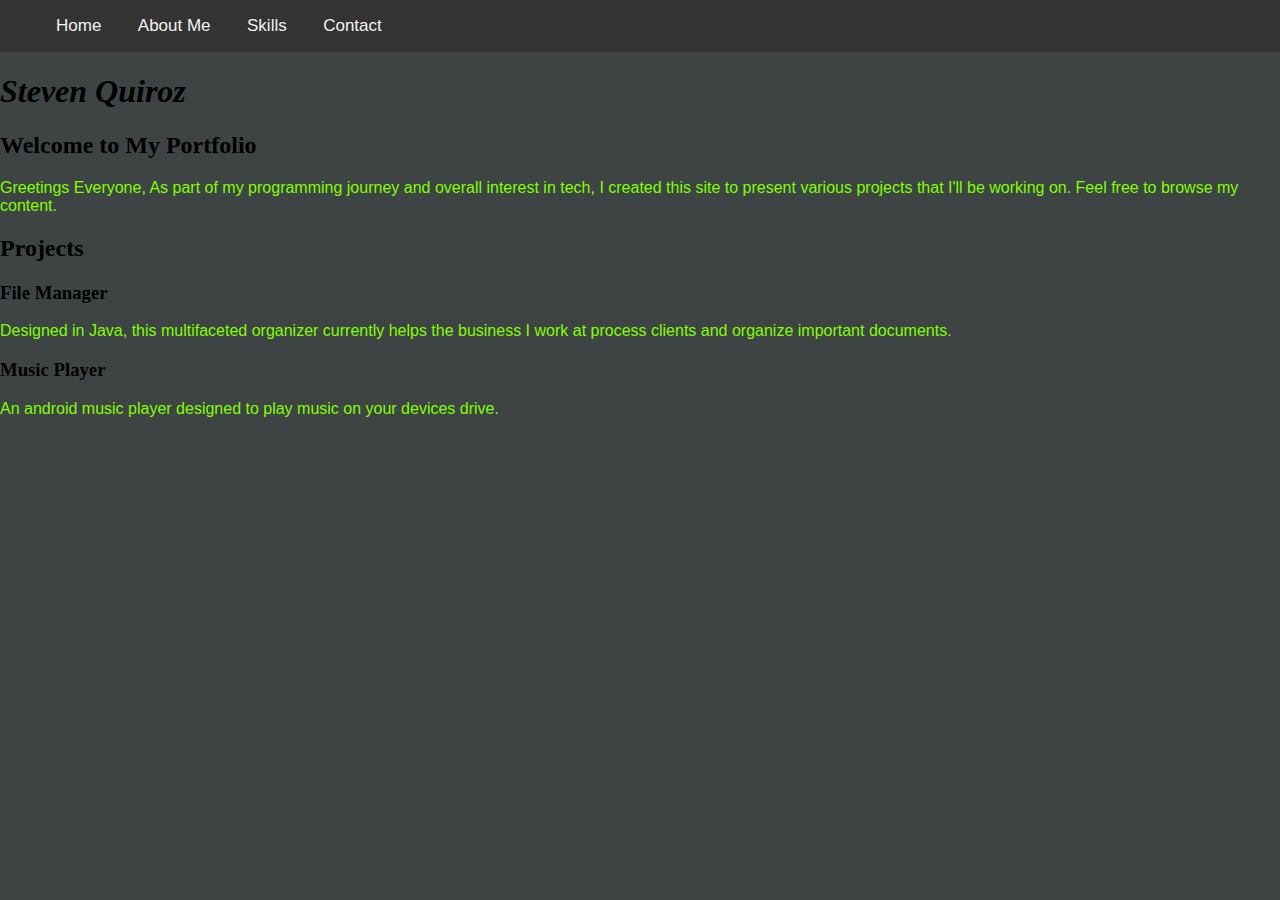
<file: index.html>
<!DOCTYPE html>

<html>

<head>
	<link href="./Style1.css" type="text/css" rel="stylesheet" />
	<title>Steve Quiroz</title>
</head>

<body>
	<title>Welcome to my page.</title>
	<header>
		<div class="topnav">
			<ul>
				<a href="./index.html"> Home</a>
				<a href="./aboutus.html">About Me</a>
				<a href="./Skills.html">Skills</a>
				<a href="./Contact.html">Contact</a>
			</ul>
		</div>
	</header>

	<main>
		<div>
			<h1><i>Steven Quiroz</i></h1>
			<h2>Welcome to My Portfolio</h2>

			<p>
				Greetings Everyone,
				As part of my programming journey and overall interest in tech, I created this site to present various projects that I'll be working on.
				Feel free to browse my content.
			</p>

		</div>

		<div>
			<h2>Projects</h2>

			<h3>File Manager</h3>
			<p>Designed in Java, this multifaceted organizer currently helps the business I work at process clients and organize important documents.</p>


			<h3>Music Player</h3>
			<p>An android music player designed to play music on your devices drive.







				<!--I'd really like a music player if possible!-->





	</main>
	<!--
<table>
	<thead rowspan="3">
		<tr>
			<th rowspan="6">Study Days</th>
			<th>Description</th>
			<th>Subject</th>
		</tr>
	</thead>
	<tbody>
		<tr>
			<td>col 1</td>
			<td>col 2</td>
			<td>col 3</td>

		</tr>
	</tbody>
</table>

-->



</body>

</html>
</file>
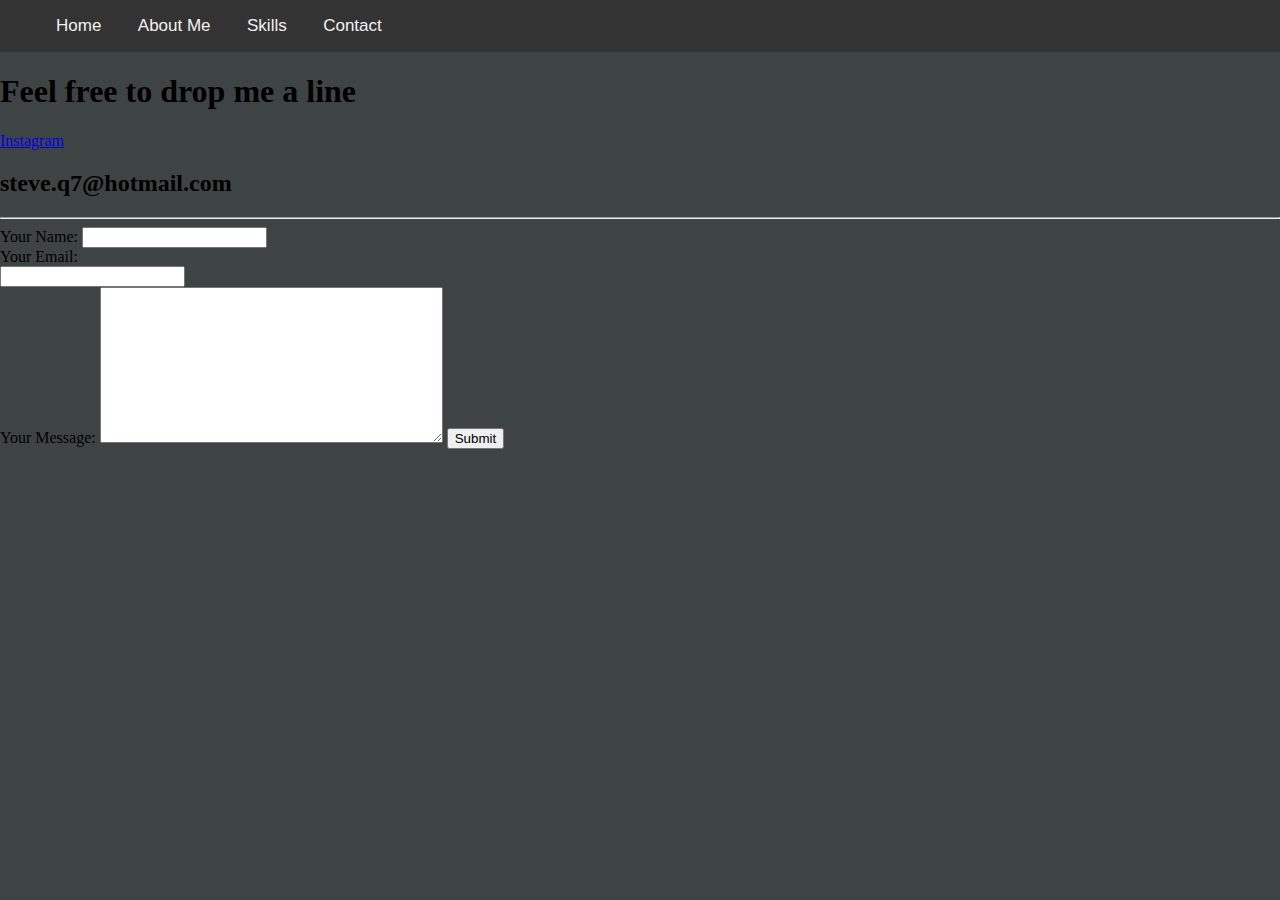
<file: Contact.html>
<!DOCTYPE html>

<html>

<head>
<link href="./Style1.css" type="text/css" rel="stylesheet" />
<title>
Steve Quiroz
</title>
</head>

<body>

<header>
	<div class= "topnav">
		<ul>
			<a href="./index.html"> Home</a>
			<a href="./aboutus.html">About Me</a>
			<a href="./Skills.html">Skills</a>
			<a href="./Contact.html">Contact</a>
		</ul>
	</div>

</header>

<h1>Feel free to drop me a line</h1>

<a href="https://www.instagram.com/_steveq_/">Instagram</a>
<h2>steve.q7@hotmail.com</h2>
<hr>

<form enctype="text/plain" action="mailto:steve.q7@outlook.com" method="post">
	<label>Your Name:</label>
	<input type="text" name="" value=""><br>
	<label>Your Email:</label><br>
	<input type="email" name="" value=""><br>
	<label>Your Message:</label>
	<textarea name="YourMessage" rows="10" cols="40"></textarea>
	<input type="submit" name="">
</form>






</body>
</file>
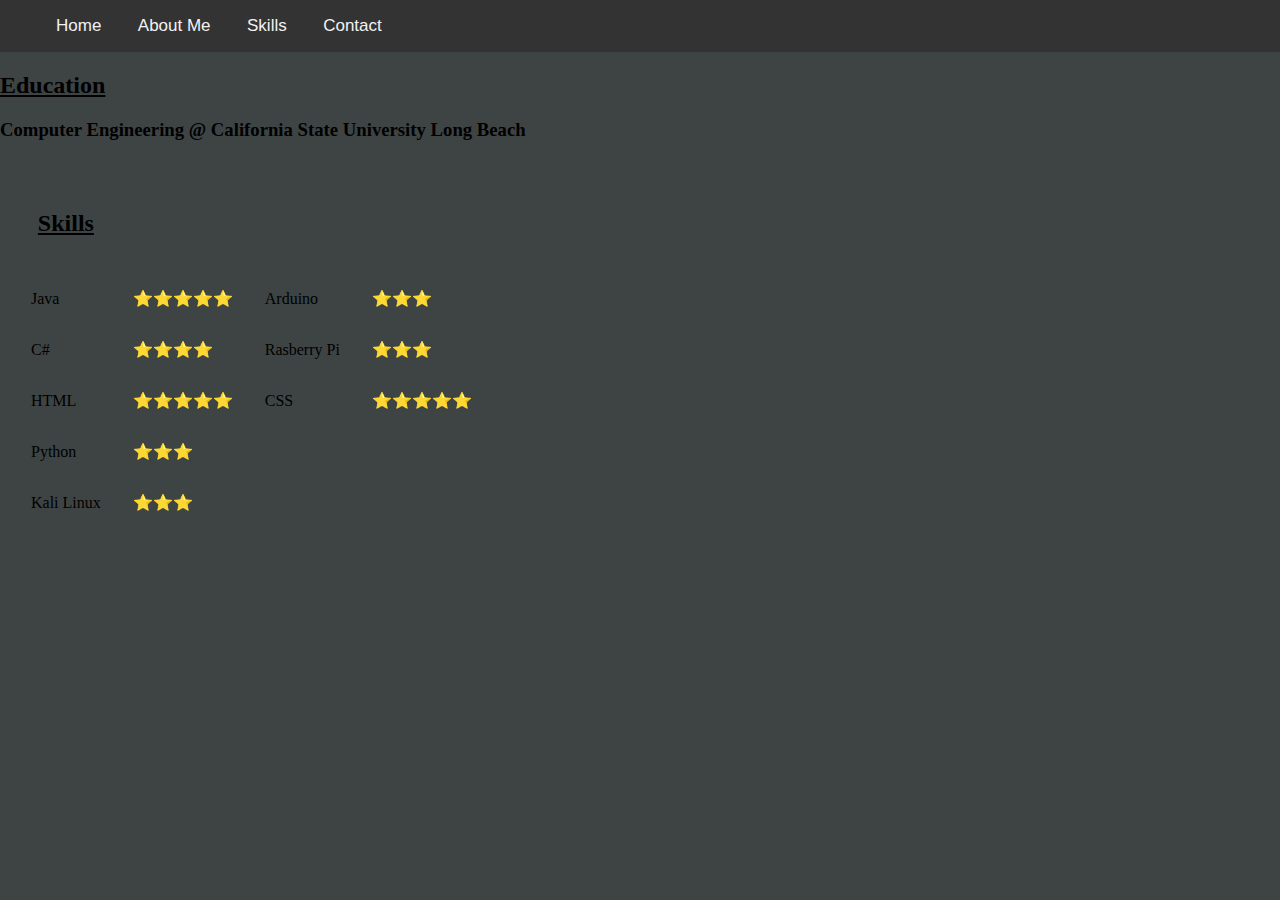
<file: Skills.html>
<!DOCTYPE html>

<html>

<head>
	<link href="./Style1.css" type="text/css" rel="stylesheet" />
	<title>
		Steve Quiroz
	</title>
</head>

<body>

	<header>
		<div class="topnav">
			<ul>
				<a href="./index.html"> Home</a>
				<a href="./aboutus.html">About Me</a>
				<a href="./Skills.html">Skills</a>
				<a href="./Contact.html">Contact</a>
			</ul>
		</div>

	</header>

	<div>
		<h2><u>Education</u></h2>
		<h3>Computer Engineering @ California State University Long Beach</h3>
	</div>


	<table cellspacing = "30">
		<th><h2><u>Skills</u></h2></th>
		<tr>
			<td>Java</td>
			<td>⭐⭐⭐⭐⭐</td>
			<td>Arduino</td>
			<td>⭐⭐⭐</td>
		</tr>
		<tr>
			<td>C#</td>
			<td>⭐⭐⭐⭐</td>
			<td>Rasberry Pi</td>
			<td>⭐⭐⭐</td>
		</tr>
		<tr>
			<td>HTML</td>
			<td>⭐⭐⭐⭐⭐</td>
			<td>CSS</td>
			<td>⭐⭐⭐⭐⭐</td>
		</tr>
		<tr>
			<td>Python</td>
			<td>⭐⭐⭐</td>
		</tr>
		<tr>
			<td>Kali Linux</td>
			<td>⭐⭐⭐</td>
		</tr>


	</table>





</body>
</file>
<file: Style1.css>
body{
	
	background-color: #3e4444 ;
	margin: 0 auto;
	background-position: center, center;
	background-repeat: no-repeat;
	background-size: 75%, 100%;
	
}

header {
	font-family:"Helvetica";
	font-weight:300px
	
}

p {
	color: #7FFF00;
	font-family: "arial";
	position: center;
	
}


.topnav {
  background-color: #333;
  overflow: hidden;
}

/* Style the links inside the navigation bar */
.topnav a {
  float: center;
  color: #f2f2f2;
  text-align: center;
  padding: 14px 16px;
  text-decoration: none;
  font-size: 17px;
}

/* Change the color of links on hover */
.topnav a:hover {
  background-color: #ddd;
  color: black;
}

/* Add a color to the active/current link */
.topnav a.active {
  background-color: #04AA6D;
  color: white;
}
</file>
